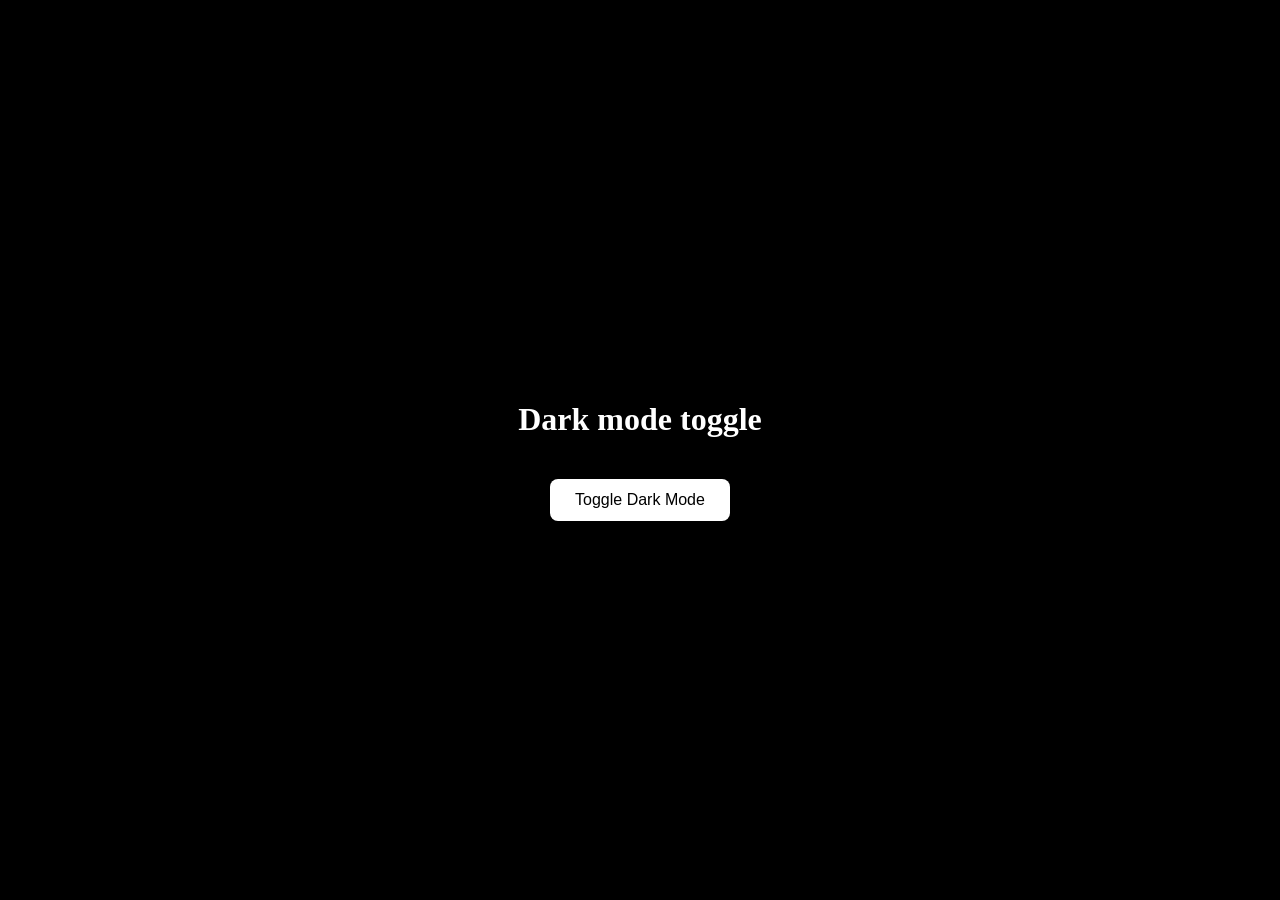
<file: Dark-mode-toggle/index.html>
<!DOCTYPE html>
<html lang="en">
  <head>
    <meta charset="UTF-8" />
    <meta name="viewport" content="width=device-width, initial-scale=1.0" />
    <title>Dark Mode Toggle</title>
    <link rel="stylesheet" href="style.css">
  </head>
  <body class="dark">
    <div class="container ">
      <h1>Dark mode toggle</h1>
      <button id="toggleButton">Toggle Dark Mode</button>
    </div>

    <script src="main.js"></script>
  </body>
</html>
</file>
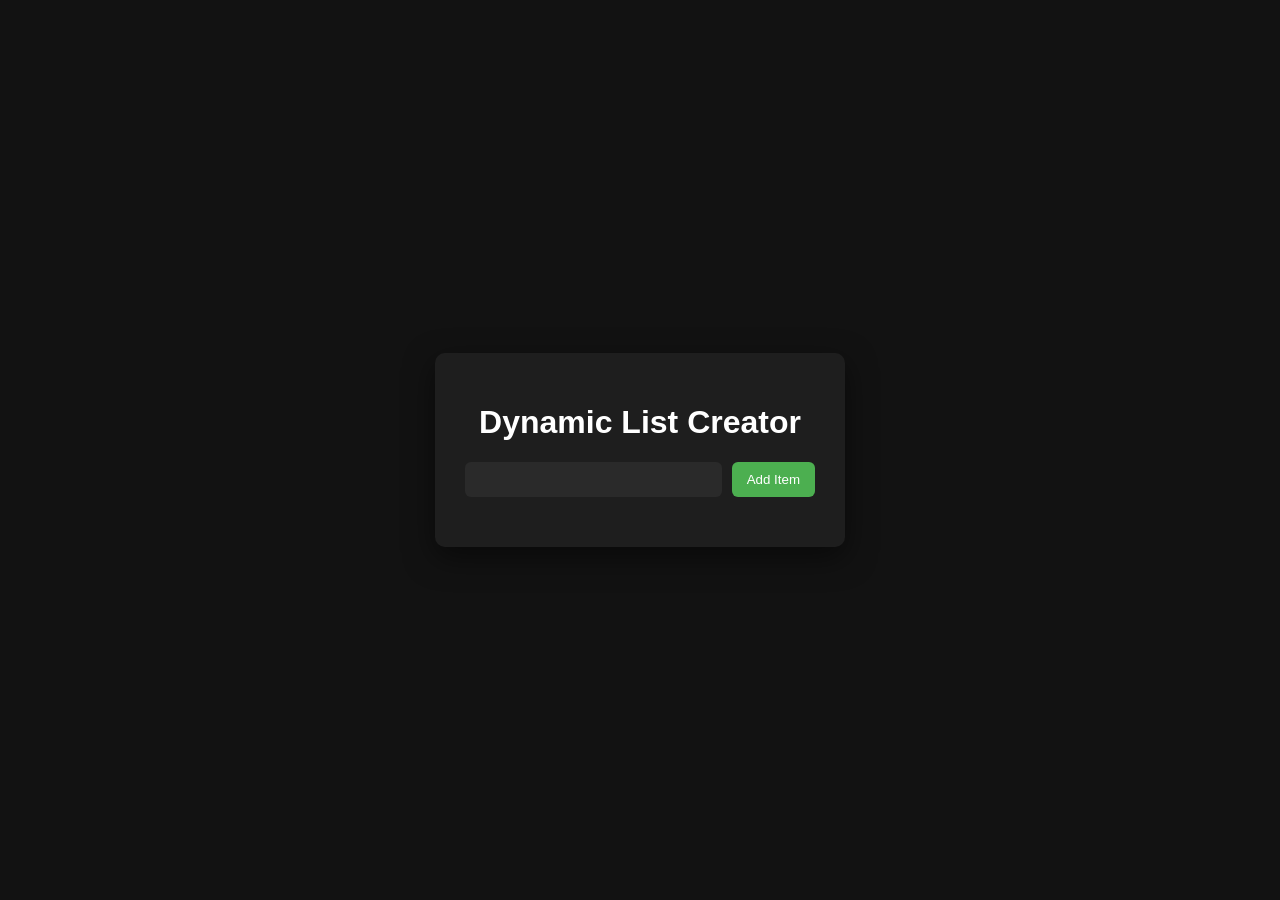
<file: Dynamic-list-creator/index.html>
<!DOCTYPE html>
<html lang="en">
  <head>
    <meta charset="UTF-8" />
    <meta name="viewport" content="width=device-width, initial-scale=1.0" />
    <title>Dynamic List Creator</title>
    <link rel="stylesheet" href="style.css" />
  </head>
  <body>
    <div class="container">
      <h1>Dynamic List Creator</h1>
      <div class="input-box">
        <input type="text" id="itemInput">
        <button id="addBtn">Add Item</button>
      </div>
      <ul id="list"></ul>
    </div>
    <script src="main.js"></script>
  </body>
</html>
</file>
<file: Dark-mode-toggle/style.css>
body{
    margin:0;
    height:100vh;
    display:flex;
    justify-content:center;
    align-items:center;
    background:#f4f4f4;
    color:#222;
    transition:0.3s;
}

.container{
    text-align:center;
}

button{
    margin-top:20px;
    padding:12px 25px;
    border:none;
    border-radius:8px;
    font-size:16px;
    cursor:pointer;
    background:#222;
    color:white;
    transition:0.3s;
}

button:hover{
    transform:scale(1.05);
}
.dark{
    background: black;
    color:white;
}
.dark button{
    background: white;
    color:black
}
</file>
<file: Dynamic-list-creator/style.css>
body{
    margin:0;
    height:100vh;
    display:flex;
    justify-content:center;
    align-items:center;
    background:#121212;
    font-family:Arial, Helvetica, sans-serif;
    color:white;
}

.container{
    background:#1e1e1e;
    padding:30px;
    border-radius:10px;
    width:350px;
    text-align:center;
    box-shadow:0 10px 30px rgba(0,0,0,0.5);
}

.input-box{
    display:flex;
    gap:10px;
    margin-top:20px;
}

input{
    flex:1;
    padding:10px;
    border:none;
    border-radius:6px;
    outline:none;
    background:#2a2a2a;
    color:white;
}

button{
    padding:10px 15px;
    border:none;
    border-radius:6px;
    background:#4caf50;
    color:white;
    cursor:pointer;
}

button:hover{
    background:#43a047;
}

ul{
    list-style:none;
    padding:0;
    margin-top:20px;
}

li{
    display:flex;
    justify-content:space-between;
    align-items:center;
    background:#2a2a2a;
    padding:10px;
    border-radius:6px;
    margin-top:10px;
}

.delete{
    background:#e53935;
    border:none;
    color:white;
    padding:5px 10px;
    border-radius:4px;
    cursor:pointer;
}

.delete:hover{
    background:#c62828;
}
</file>
